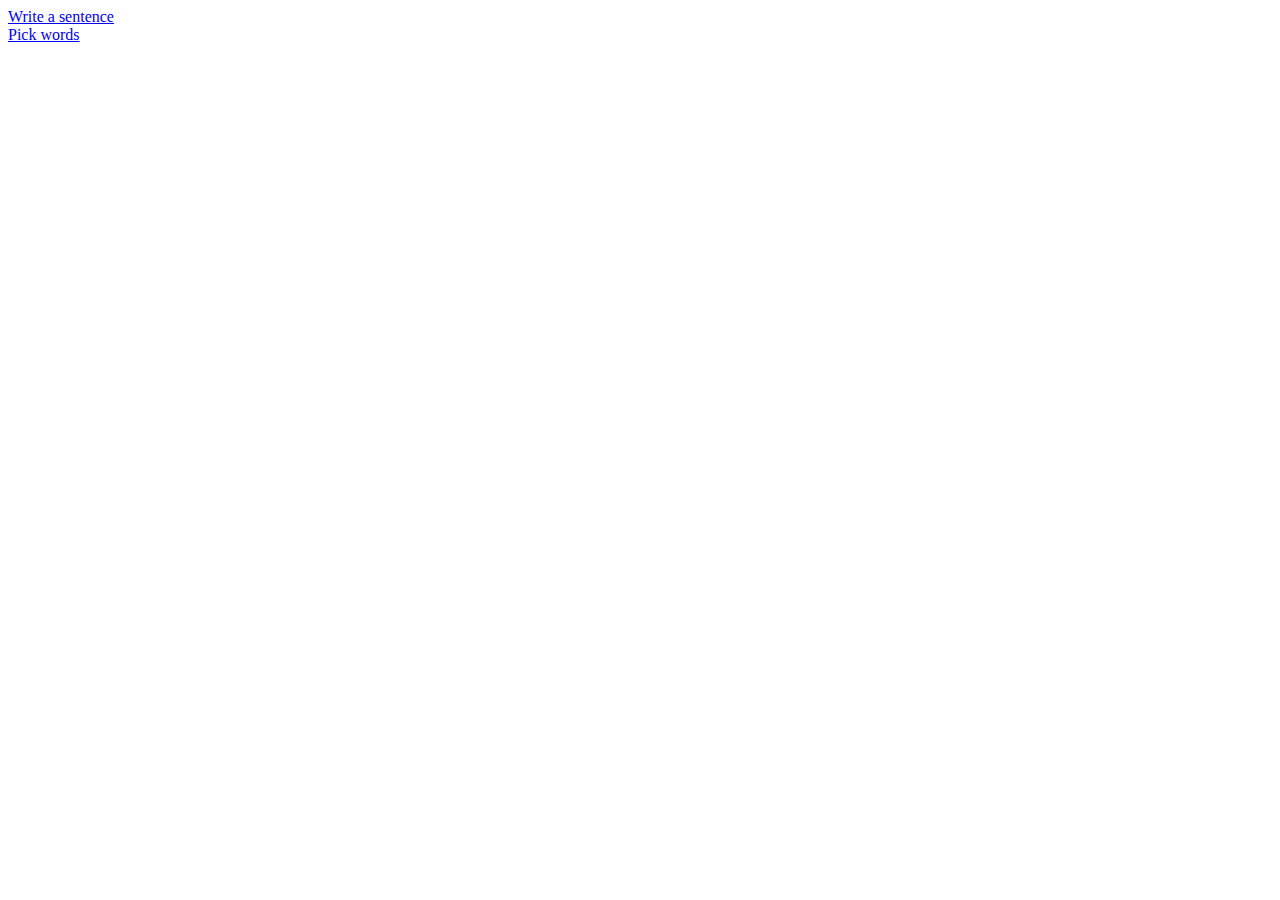
<file: wordsmash/web/index.html>
<!DOCTYPE html>

<html>
  <head>
    <title>index</title>
  </head>
 
  <body class="index">   
    <a href="sentence.html">Write a sentence</a><br>
     <a href="pick.html">Pick words</a>
  </body>
</html>
</file>
